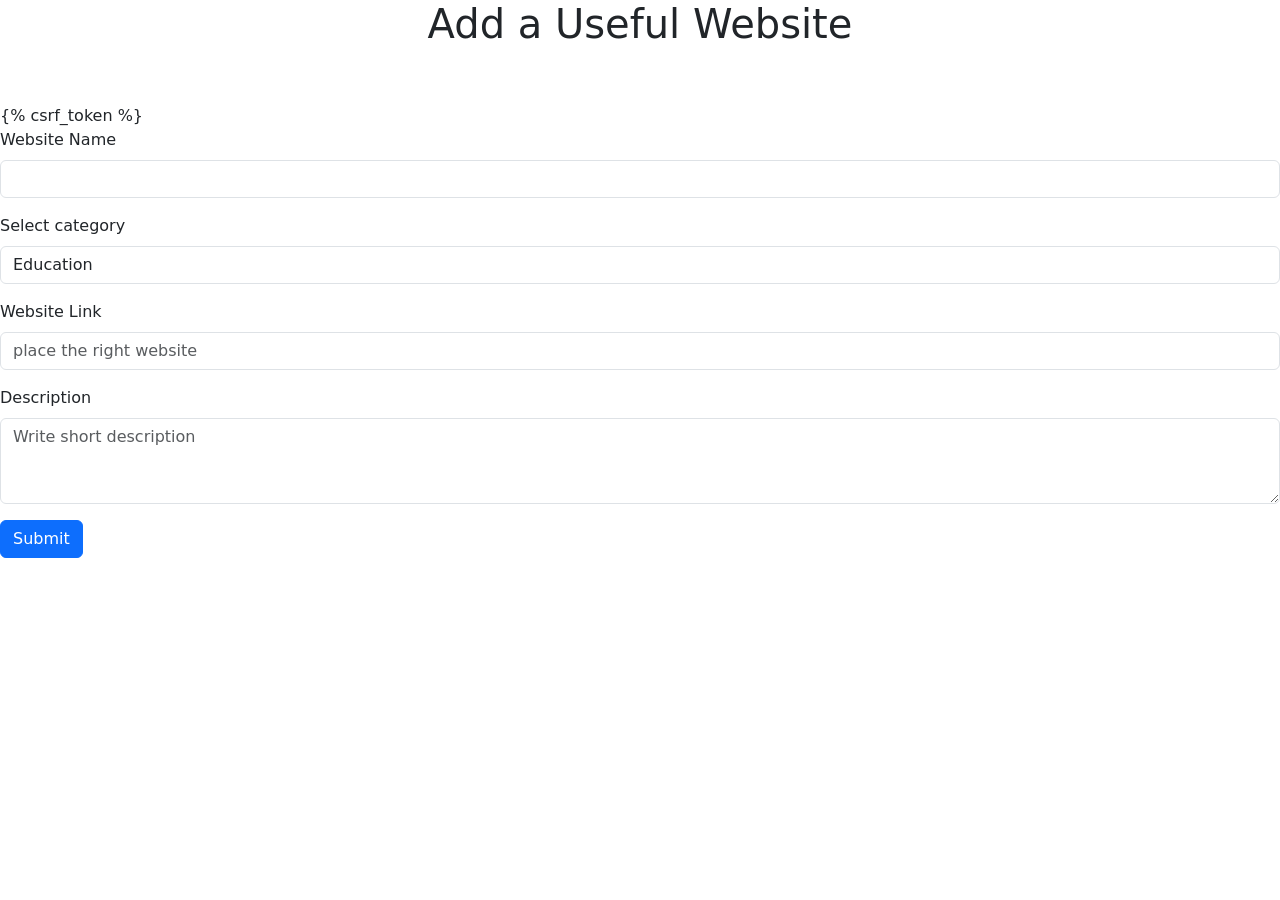
<file: app/templates/app/Form.html>
<!DOCTYPE html>
<html lang="en">
<head>
    <meta charset="UTF-8">
    <meta name="viewport" content="width=device-width, initial-scale=1.0">
    <title>Form</title>
     <link href="https://cdn.jsdelivr.net/npm/bootstrap@5.3.3/dist/css/bootstrap.min.css" rel="stylesheet">
</head>
<body>
    <h1 style="text-align: center;">Add a Useful Website</h1>
<br><br>
  <form method="post" >
    {% csrf_token %}
  <div class="mb-3">
    <label for="exampleInputEmail1" class="form-label">Website Name</label>
    <input type="text" class="form-control" id="exampleInputEmail1" aria-describedby="emailHelp" name="web-name">
  </div>
  <div class="mb-3">
    <label for="exampleInputEmail1" class="form-label">Select category</label>
<select name="category" class="form-control">
    <option value="Education">Education</option>
    <option value="Programming">Programming</option>
    <option value="AI Tools">AI Tools</option>
    <option value="Notes">Notes</option>
    <option value="Books">Books</option>
    <option value="Research">Research</option>
    <option value="Productivity">Productivity</option>
    <option value="Design">Design</option>
    <option value="Resume">Resume</option>
    <option value="Jobs & Internships">Jobs & Internships</option>
    <option value="Scholarships">Scholarships</option>
    <option value="Coding Practice">Coding Practice</option>
    <option value="Developer Tools">Developer Tools</option>
    <option value="Videos / Learning">Videos / Learning</option>
    <option value="File Conversion">File Conversion</option>
    <option value="Cloud Storage">Cloud Storage</option>
    <option value="Collaboration">Collaboration</option>
    <option value="Mind Mapping">Mind Mapping</option>
    <option value="Time Management">Time Management</option>
    <option value="Language Learning">Language Learning</option>
    <option value="Games">Games</option>
</select>
  </div>
  <div class="mb-3">
    <label class="form-label">Website Link</label>
    <input type="url" class="form-control" placeholder="place the right website" name="web-link">
  </div>

  <div class="mb-3">
    <label class="form-label">Description</label>
    <textarea class="form-control" name="description" rows="3" placeholder="Write short description"></textarea>
  </div>

  <button type="submit" class="btn btn-primary">Submit</button>
</form>
</body>
</html>
</file>
